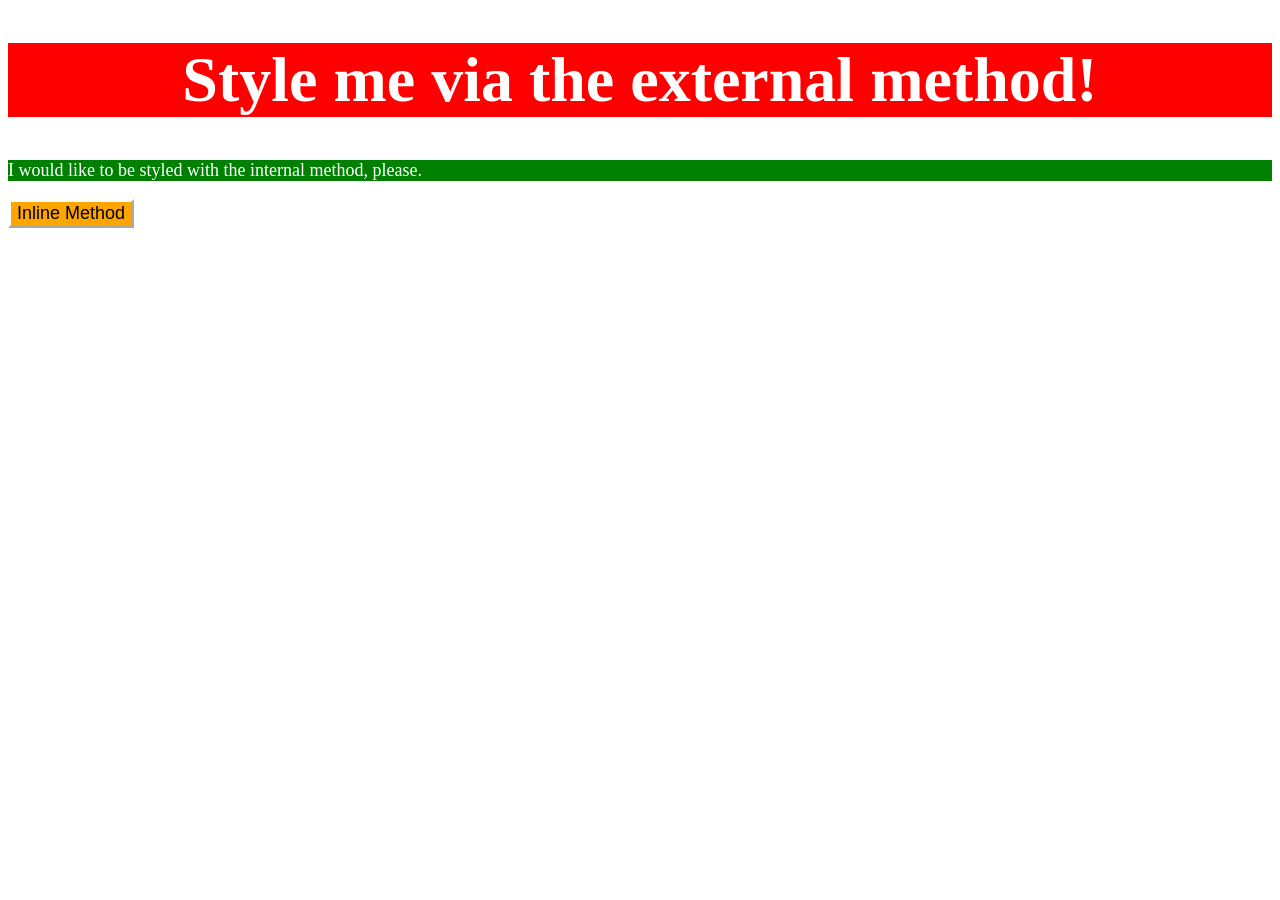
<file: foundations/intro-to-css/01-css-methods/index.html>
<!DOCTYPE html>
<html lang="en">
  <head>
    <meta charset="UTF-8">
    <meta http-equiv="X-UA-Compatible" content="IE=edge">
    <meta name="viewport" content="width=device-width, initial-scale=1.0">
    <title>Methods for Adding CSS</title>
    <link rel="stylesheet" href="index.css">
    <style>
      p{
        color: white;
        background-color: green;
        font-size: 18px;
      }

    </style>

  </head>
  <body>
    <div><h1>Style me via the external method!</h1></div>
    <p>I would like to be styled with the internal method, please.</p>

    <button style="color:black; background-color: orange; font-size: 18px; 
    border-top: 3px solid white;
    border-right: 3px solid darkgrey;
    border-bottom: 3px solid darkgrey;
    border-left: 3px solid white ;">Inline Method</button>
  </body>
</html>
</file>
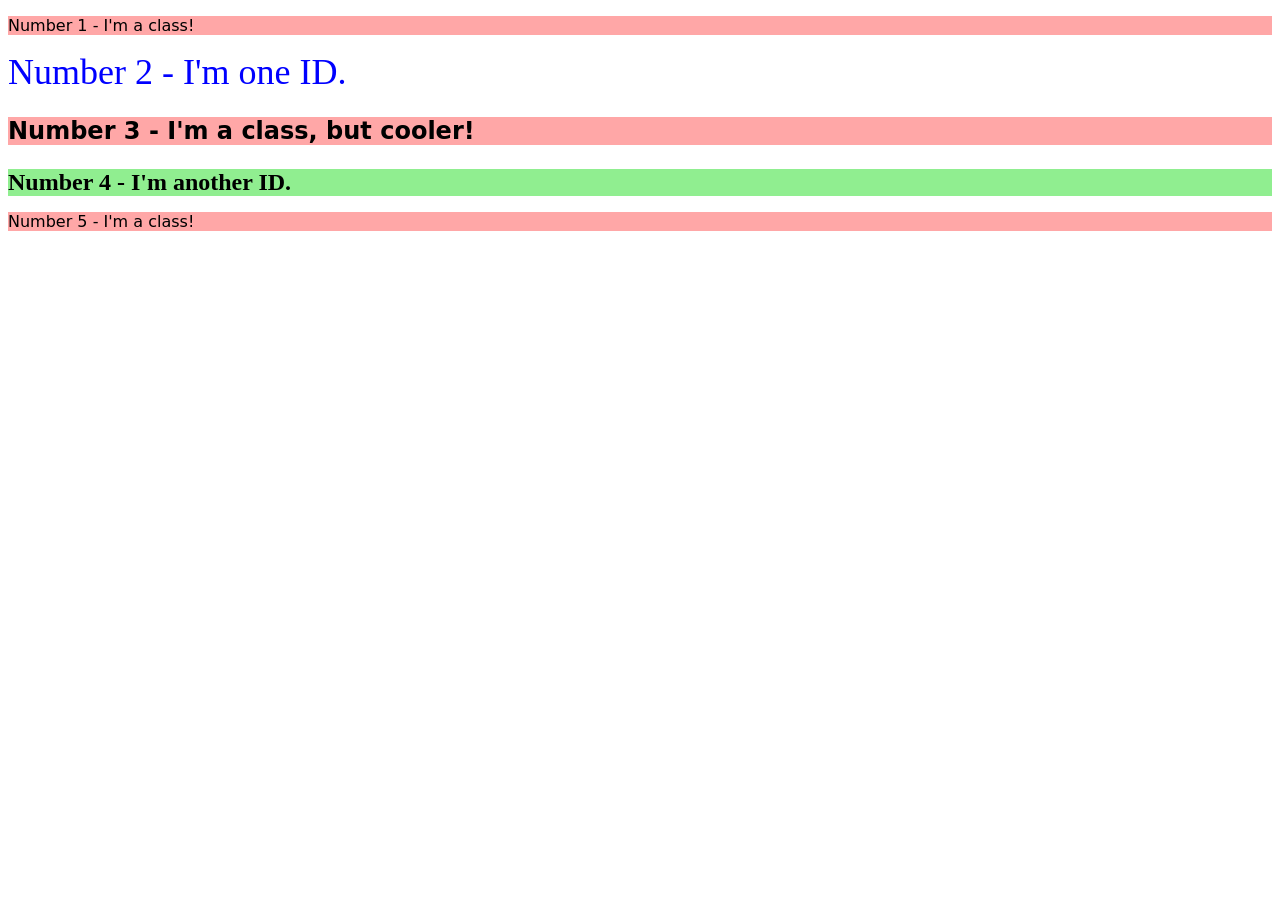
<file: foundations/intro-to-css/02-class-id-selectors/index.html>
<!DOCTYPE html>
<html lang="en">
  <head>
    <meta charset="UTF-8">
    <meta http-equiv="X-UA-Compatible" content="IE=edge">
    <meta name="viewport" content="width=device-width, initial-scale=1.0">
    <title>Class and ID Selectors</title>
    <link rel="stylesheet" href="style.css">
  </head>
  <body>
    <p class="odd">Number 1 - I'm a class!</p>
    <div id="second">Number 2 - I'm one ID.</div>
    <p class="odd resize-font">Number 3 - I'm a class, but cooler!</p>
    <div id="four" class="resize-font">Number 4 - I'm another ID.</div>
    <p class="odd">Number 5 - I'm a class!</p>
  </body>
</html>
</file>
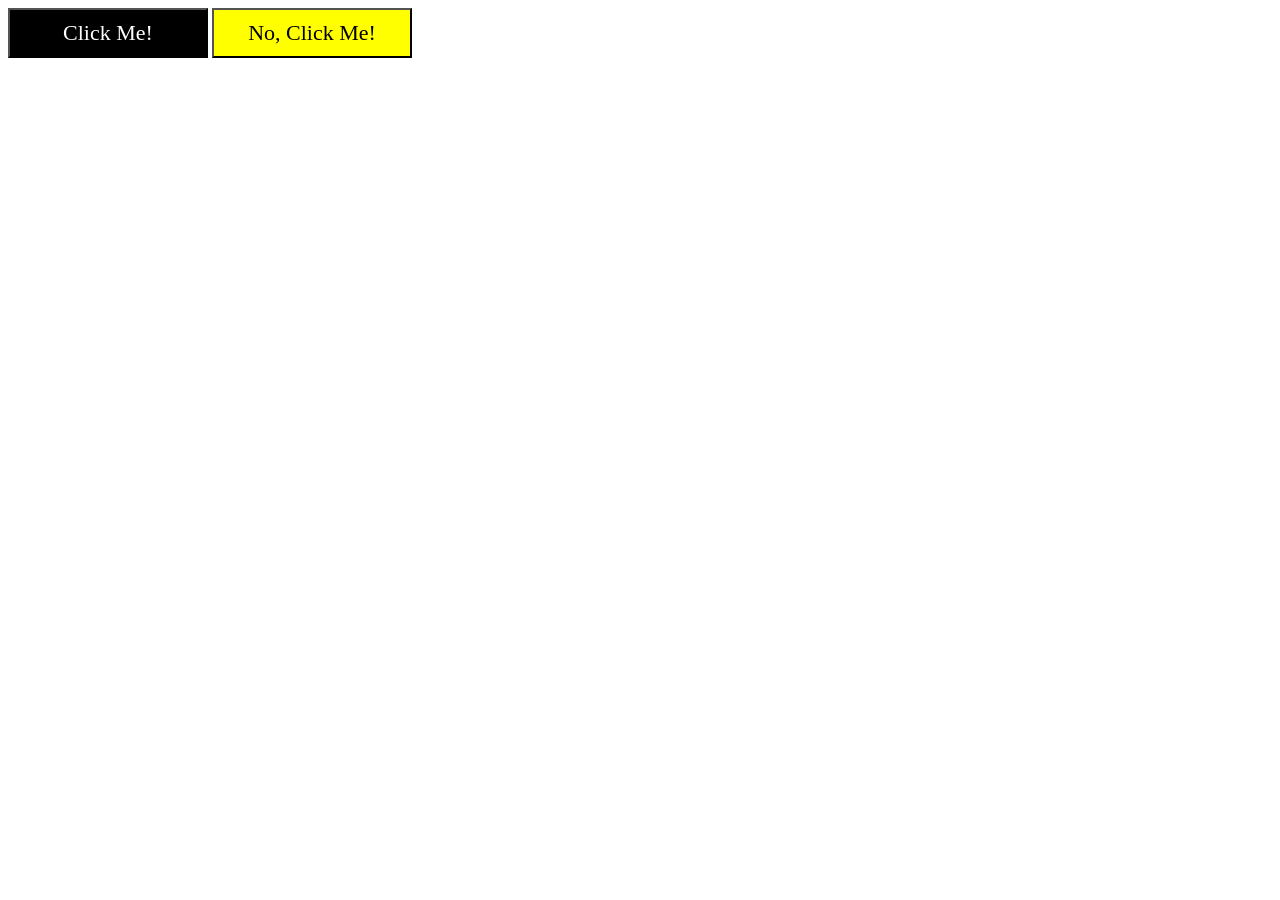
<file: foundations/intro-to-css/03-grouping-selectors/index.html>
<!DOCTYPE html>
<html lang="en">
  <head>
    <meta charset="UTF-8">
    <meta http-equiv="X-UA-Compatible" content="IE=edge">
    <meta name="viewport" content="width=device-width, initial-scale=1.0">
    <title>Grouping Selectors</title>
    <link rel="stylesheet" href="style.css">
  </head>
  <body>
    <button class="button_A">Click Me!</button>
    <button class="button_B">No, Click Me!</button>
  </body>
</html>
</file>
<file: foundations/intro-to-css/01-css-methods/index.css>
div {
    color: white;
    background-color: red;
    text-align: center;
    font-size: 32px;
    font-weight: bold;
}
</file>
<file: foundations/intro-to-css/02-class-id-selectors/style.css>
/* Add CSS Styling */
.odd 
    {
        background-color: rgb(255, 167, 167);
        font-family: Verdana, DejaVu Sans, sans-serif;
    }
.resize-font   /* finds  a <p> with the class specia*/
    {
       
        font-size: 24px;
        font-weight: bold;
    }


#second 
    {
        color: blue;
        font-size: 36px;
    }

#four
    {
        background-color: lightgreen;
        font-weight: bold;
        
    }
</file>
<file: foundations/intro-to-css/03-grouping-selectors/style.css>
/* Add CSS Styling */
.button_A
    {
      background-color: black;
      color: white;
    }


.button_B
    {
        background-color: yellow;
        color: black;
    }


.button_A,
.button_B
    { 
        font-size: 44; 
        width: 200px;
        height: 50px;
        font-size: 22px;
        font-family:'Times New Roman', Times, serif
    }
</file>
